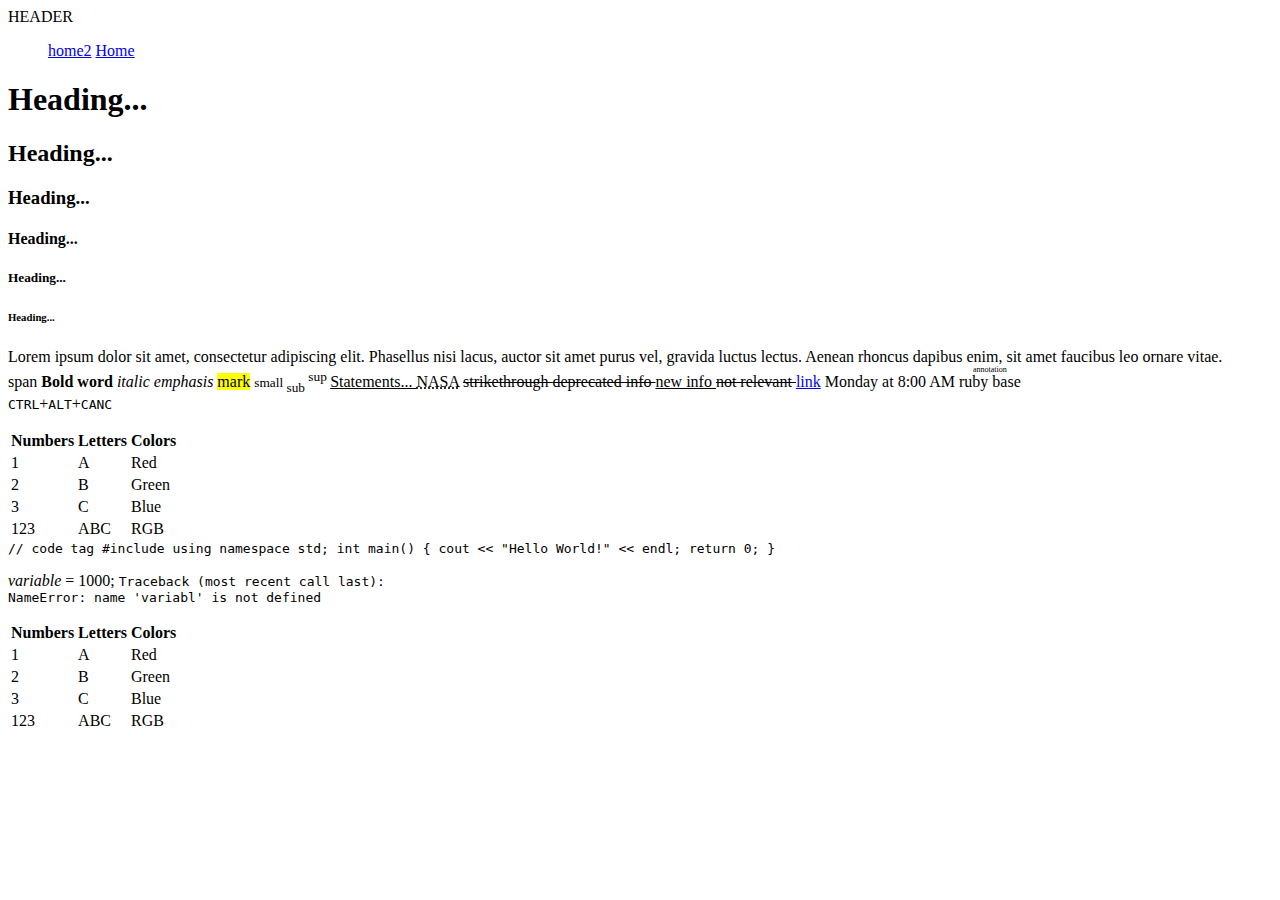
<file: index.html>
<head>
    <title> TEST HTML PAGE </title>
    <meta charset="UTF-8">
    <meta name="description" content="Most of HTML5 tags">
    <meta name="keywords" content="HTML5, tags">
    <meta name="author" content="http://blazardsky.space">
    <meta name="viewport" content="width=device-width, initial-scale=1.0">
</head>

<body>
    <header>
        <nav>
            <p>HEADER</p>
            <menu type="context" id="navmenu">
                <a href="sysday2.html">home2</a>
                <menuitem label="Home" icon="icon.png"> <a href="sysday2.html">Home</a> </menuitem>
            </menu>
        </nav>
    </header>
    <main>
        <h1> Heading... </h1>
        <h2> Heading... </h2>
        <h3> Heading... </h3>
        <h4> Heading... </h4>
        <h5> Heading... </h5>
        <h6> Heading... </h6>
        <p>
            Lorem ipsum dolor sit amet, consectetur adipiscing elit. Phasellus nisi lacus, auctor sit amet purus vel, gravida luctus lectus. Aenean rhoncus dapibus enim, sit amet faucibus leo ornare vitae. <br>
            <span> span </span>
            <b>Bold word</b>
            <i>italic</i>
            <em>emphasis</em>
            <mark>mark</mark>
            <small> small </small>
            <sub> sub </sub>
            <sup> sup </sup>
            <u> Statements... </u>
            <abbr title="National Aeronautics and Space Administration">NASA</abbr>
            <strike> strikethrough </strike>
            <span><del> deprecated info </del> <ins> new info </ins> </span>
            <s> not relevant </s>
            <a href="#link">link</a>
            <time datetime="2020-08-17 08:00">Monday at 8:00 AM</time>
            <ruby>
                <rb>ruby base<rt>annotation
            </ruby>
            <br>
            <kbd>CTRL</kbd>+<kbd>ALT</kbd>+<kbd>CANC</kbd>
        </p>
        <table>
                    <thead>
                        <tr>
                            <th>Numbers</th>
                            <th>Letters</th>
                            <th>Colors</th>
                        </tr>
                    </thead>
                    <tfoot>
                        <tr>
                            <td>123</td>
                            <td>ABC</td>
                            <td>RGB</td>
                        </tr>
                    </tfoot>
                    <tbody>
                        <tr>
                            <td>1</td>
                            <td>A</td>
                            <td>Red</td>
                        </tr>
                        <tr>
                            <td>2</td>
                            <td>B</td>
                            <td>Green</td>
                        </tr>
                        <tr>
                            <td>3</td>
                            <td>C</td>
                            <td>Blue</td>
                        </tr>
                    </tbody>
                </table>

    </main>
    <code>
        // code tag
        #include <iostream>

            using namespace std;

            int main()
            {
            cout << "Hello World!" << endl; return 0; } </code> <p>
                <var> variable </var> = 1000;
                <samp>Traceback (most recent call last):<br>NameError: name 'variabl' is not defined</samp>
                </p>
                <table>
                    <thead>
                        <tr>
                            <th>Numbers</th>
                            <th>Letters</th>
                            <th>Colors</th>
                        </tr>
                    </thead>
                    <tfoot>
                        <tr>
                            <td>123</td>
                            <td>ABC</td>
                            <td>RGB</td>
                        </tr>
                    </tfoot>
                    <tbody>
                        <tr>
                            <td>1</td>
                            <td>A</td>
                            <td>Red</td>
                        </tr>
                        <tr>
                            <td>2</td>
                            <td>B</td>
                            <td>Green</td>
                        </tr>
                        <tr>
                            <td>3</td>
                            <td>C</td>
                            <td>Blue</td>
                        </tr>
                    </tbody>
                </table>
                </iostream>
                </code>
</file>
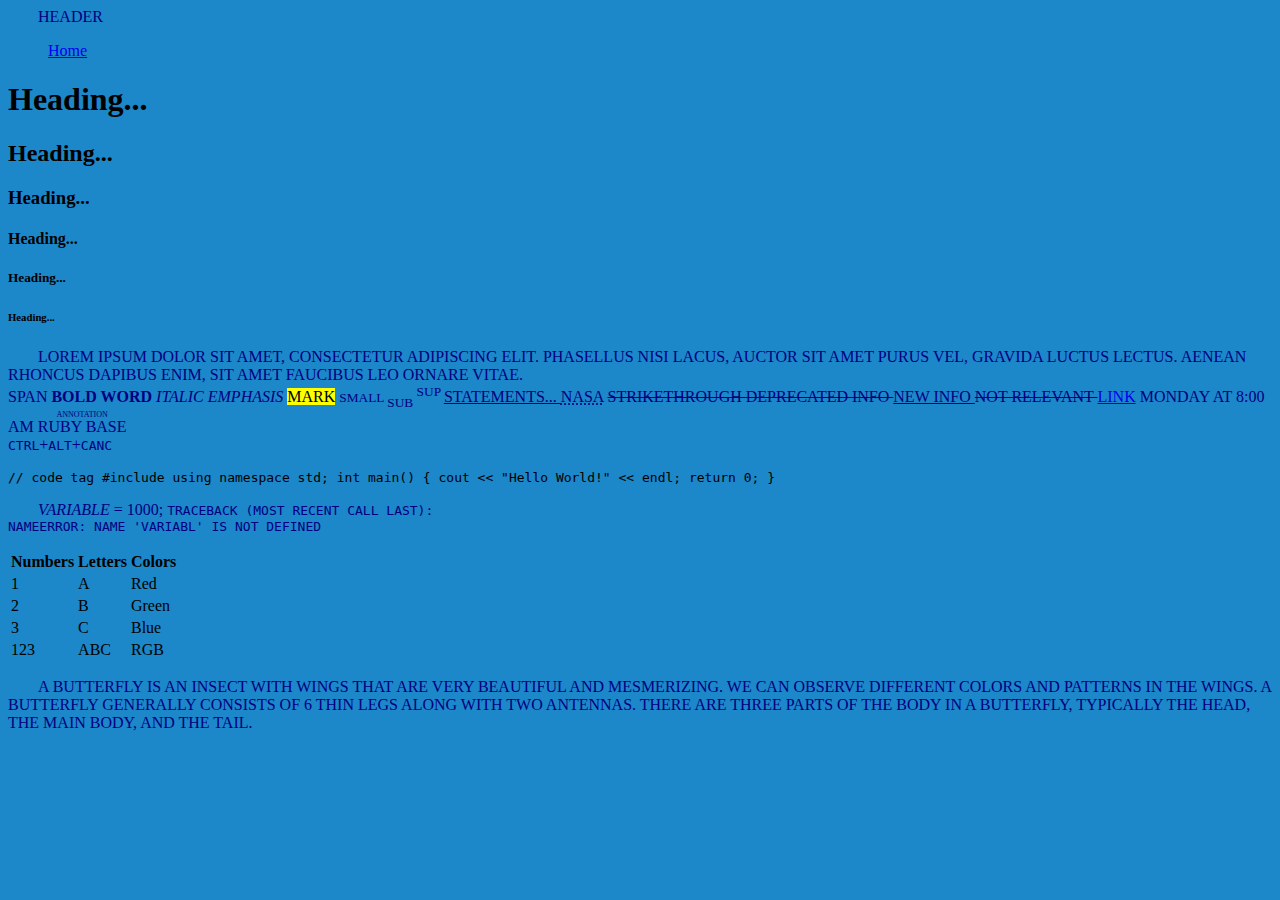
<file: myfirst.html>
<head>
    <title> TEST HTML PAGE </title>
    <meta charset="UTF-8">
    <meta name="description" content="Most of HTML5 tags">
    <meta name="keywords" content="HTML5, tags">
    <meta name="author" content="http://blazardsky.space">
    <meta name="viewport" content="width=device-width, initial-scale=1.0">
</head>
<body style="background-color:#1c87c9;"></body>
<body>
    <header>
        <nav>
            <p>HEADER</p>
            <menu type="context" id="navmenu">
                <menuitem label="Home" icon="icon.png"> <a href="#">Home</a> </menuitem>
            </menu>
        </nav>
    </header>
    <main>
        
        <h1> Heading... </h1>
        <h2> Heading... </h2>
        <h3> Heading... </h3>
        <h4> Heading... </h4>
        <h5> Heading... </h5>
        <h6> Heading... </h6>
        <p>
            Lorem ipsum dolor sit amet, consectetur adipiscing elit. Phasellus nisi lacus, auctor sit amet purus vel, gravida luctus lectus. Aenean rhoncus dapibus enim, sit amet faucibus leo ornare vitae. <br>
            <span> span </span>
            <b>Bold word</b>
            <i>italic</i>
            <em>emphasis</em>
            <mark>mark</mark>
            <small> small </small>
            <sub> sub </sub>
            <sup> sup </sup>
            <u> Statements... </u>
            <abbr title="National Aeronautics and Space Administration">NASA</abbr>
            <strike> strikethrough </strike>
            <span><del> deprecated info </del> <ins> new info </ins> </span>
            <s> not relevant </s>
            <a href="#link">link</a>
            <time datetime="2020-08-17 08:00">Monday at 8:00 AM</time>
            <ruby>
                <rb>ruby base<rt>annotation
            </ruby>
            <br>
            <kbd>CTRL</kbd>+<kbd>ALT</kbd>+<kbd>CANC</kbd>
        </p>
    

    </main>
    <code>
        // code tag
        #include <iostream>

            using namespace std;

            int main()
            {
            cout << "Hello World!" << endl; return 0; } </code> <p>
                <var> variable </var> = 1000;
                <samp>Traceback (most recent call last):<br>NameError: name 'variabl' is not defined</samp>
                </p>
                <table>
                    <thead>
                        <tr>
                            <th>Numbers</th>
                            <th>Letters</th>
                            <th>Colors</th>
                        </tr>
                    </thead>
                    <tfoot>
                        <tr>
                            <td>123</td>
                            <td>ABC</td>
                            <td>RGB</td>
                        </tr>
                    </tfoot>
                    <tbody>
                        <tr>
                            <td>1</td>
                            <td>A</td>
                            <td>Red</td>
                        </tr>
                        <tr>
                            <td>2</td>
                            <td>B</td>
                            <td>Green</td>
                        </tr>
                        <tr>
                            <td>3</td>
                            <td>C</td>
                            <td>Blue</td>
                        </tr>
                    </tbody>
                </table>
                </iostream>
                </code>
                <html>
<head>
<style>
p {
  color: navy;
  text-indent: 30px;
  text-transform: uppercase;
}
</style>
</head>
<body>

<p>
    A butterfly is an insect with wings that are very beautiful and mesmerizing. We can observe different colors and patterns in the wings. A butterfly generally consists of 6 thin legs along with two antennas. There are three parts of the body in a butterfly, typically the head, the main body, and the tail.
</p>
</body>
</html>
</file>
